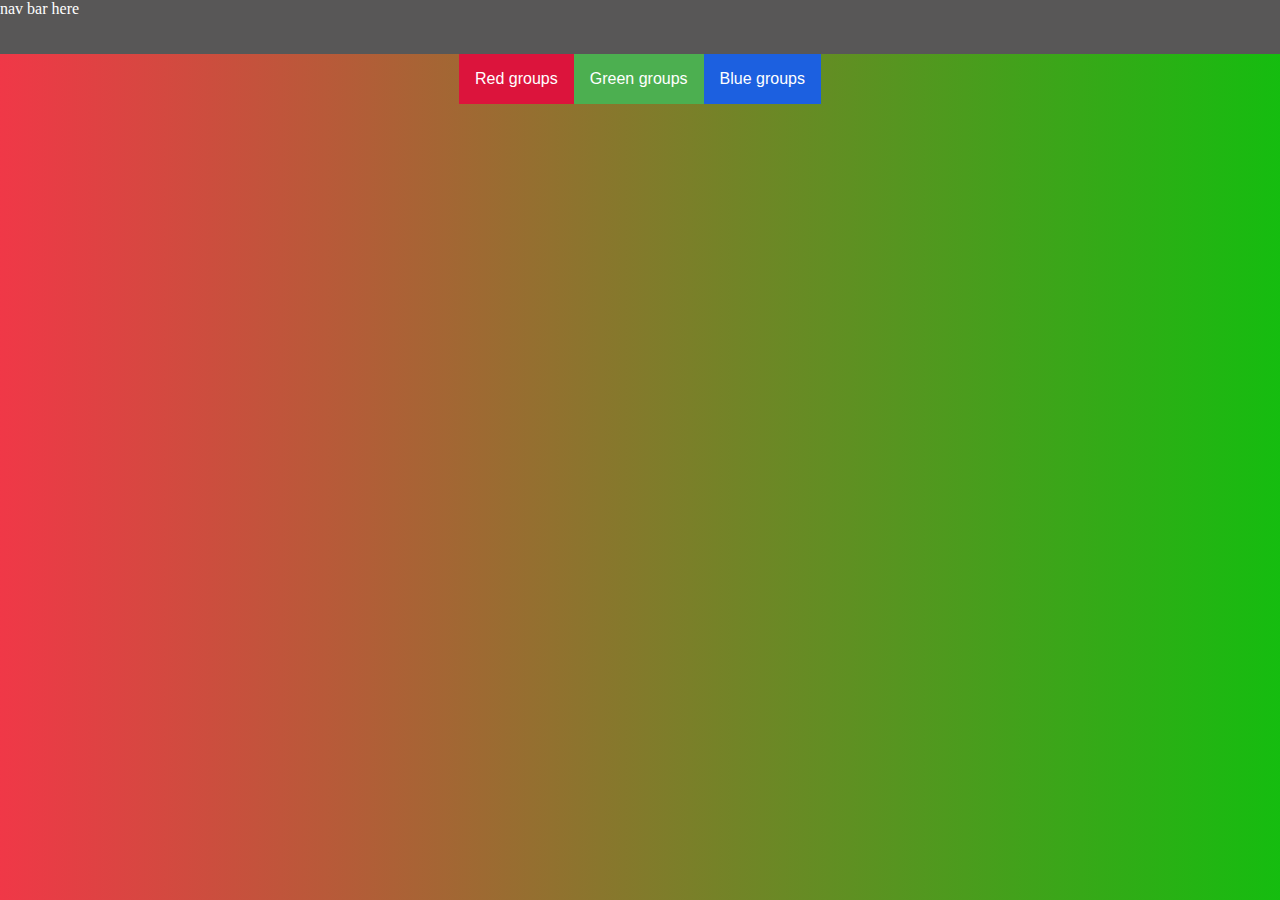
<file: index.html>
<!DOCTYPE html>
<html lang="en">
<head>
    <meta charset="UTF-8">
    <meta name="viewport" content="width=device-width, initial-scale=1.0">
    <title>Group Select</title>
    <link href="styles.css" rel="stylesheet">
</head>
<body>
    <div id="content">

    </div>


    <script>
        groupShow()
        function groupShow(){
            document.getElementById('content').innerHTML = `
            <div class="nav">nav bar here</div>
            <div class="groups" >
                <div class="red dropdown">
                    <button class="red dropbtn">Red groups</button>
                        <div class="dropdown-content">
                            <a href="index.html">Link 1</a>
                            <a href="#">Link 2</a>
                        </div>
                </div>
                <div class="green dropdown">
                    <button class="green dropbtn">Green groups</button>
                        <div class="dropdown-content">
                            <a href="#">Link 1</a>
                            <a href="#">Link 2</a>
                        </div>
                </div>
                <div class="blue dropdown">
                    <button class="blue dropbtn">Blue groups</button>
                        <div class="dropdown-content">
                            <a href="#">Link 1</a>
                            <a href="#">Link 2</a>
                        </div>
                </div>
            </div>
            
            `
        }
    </script>
</body>
</html>
</file>
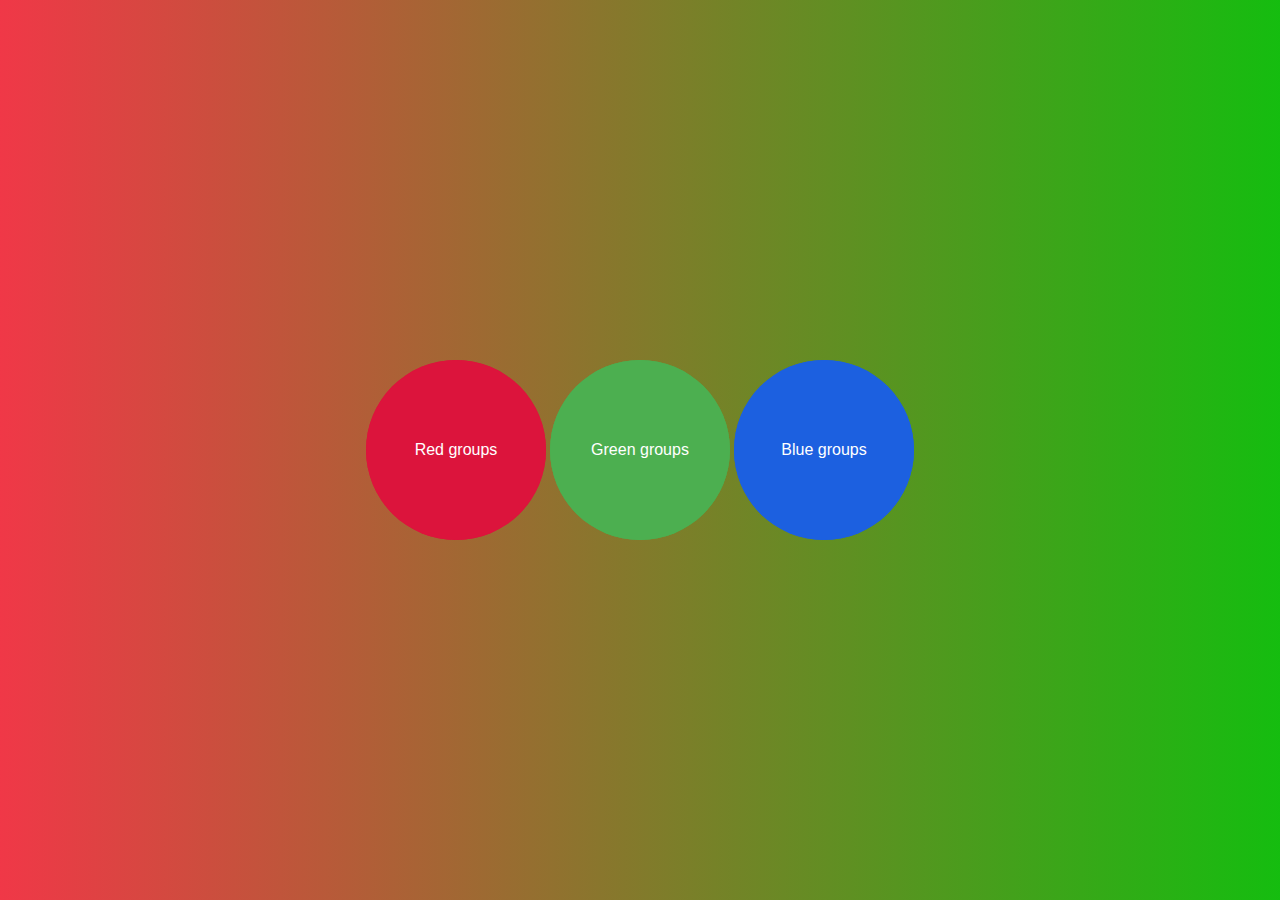
<file: krzysztof-merge/index.html>
<!DOCTYPE html>
<html lang="en">
    <head>
        <meta charset="UTF-8" />
        <meta name="viewport" content="width=device-width, initial-scale=1.0" />
        <title>Group Select</title>
        <link id="pagestyle" href="styles-start.css" rel="stylesheet" />
        <link href="draggable.css" rel="stylesheet" />
        <link href="statistics.css" rel="stylesheet" />
        <script src="model.js" defer></script>
        <script src="notes.js" defer></script>
        <script src="controller.js" defer></script>
        <script src="statistics.js" defer></script>
        <script src="view.js" defer></script>
        <script src="draggable.js" defer></script>
    </head>
    <body>
        <div id="content"></div>
    </body>
</html>
</file>
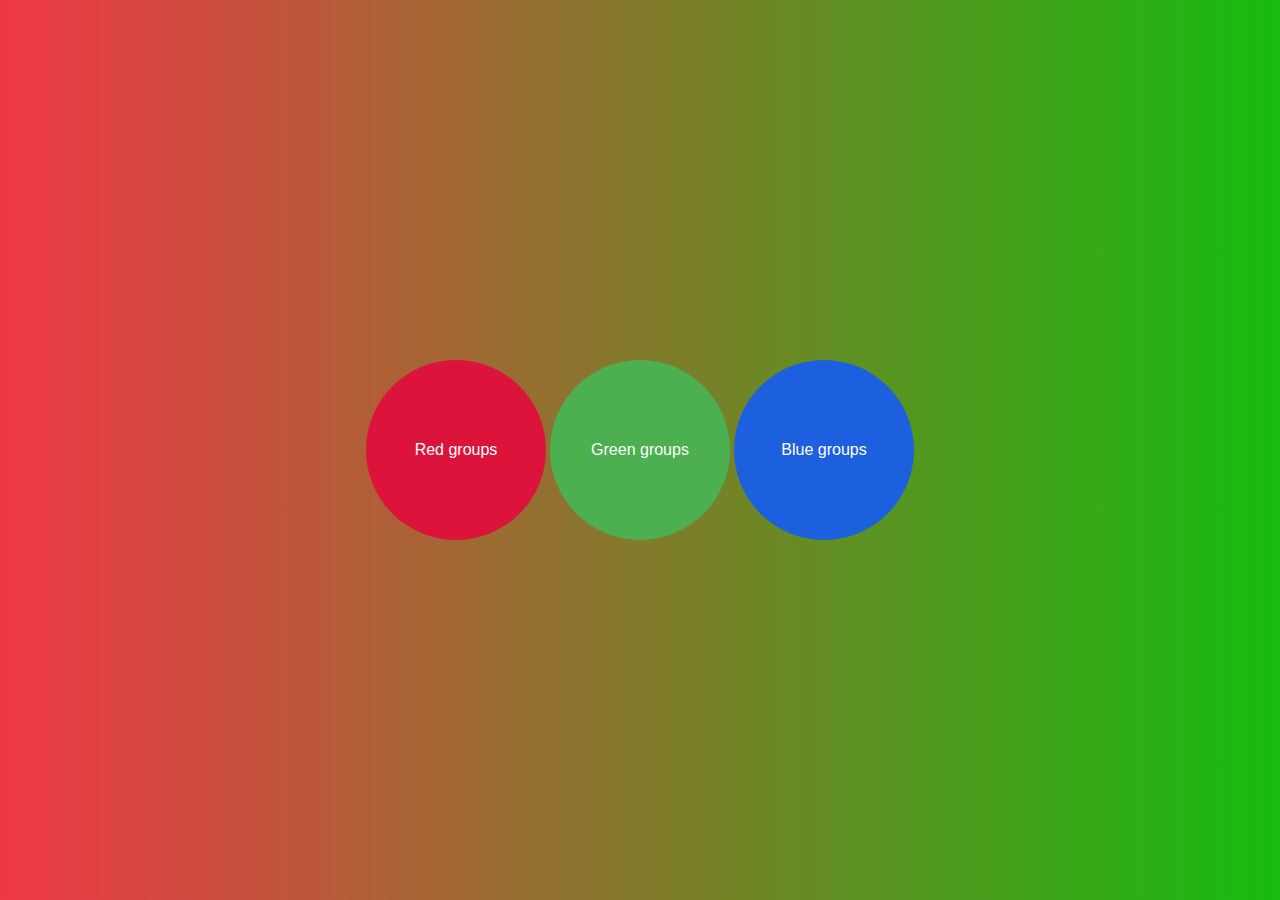
<file: fullProject/Merge/index.html>
<!DOCTYPE html>
<html lang="en">
    <head>
        <meta charset="UTF-8" />
        <meta name="viewport" content="width=device-width, initial-scale=1.0" />
        <title>Group Select</title>
        <link id="pagestyle" href="styles-start.css" rel="stylesheet" />
        <link href="statistics.css" rel="stylesheet" />
        <script src="model.js" defer></script>
        <script src="notes.js" defer></script>
        <script src="controller.js" defer></script>
        <script src="statistics.js" defer></script>
        <script src="view.js" defer></script>
        <script src="draggable.js" defer></script>
    </head>
    <body>
        <div id="content"></div>
    </body>
</html>
</file>
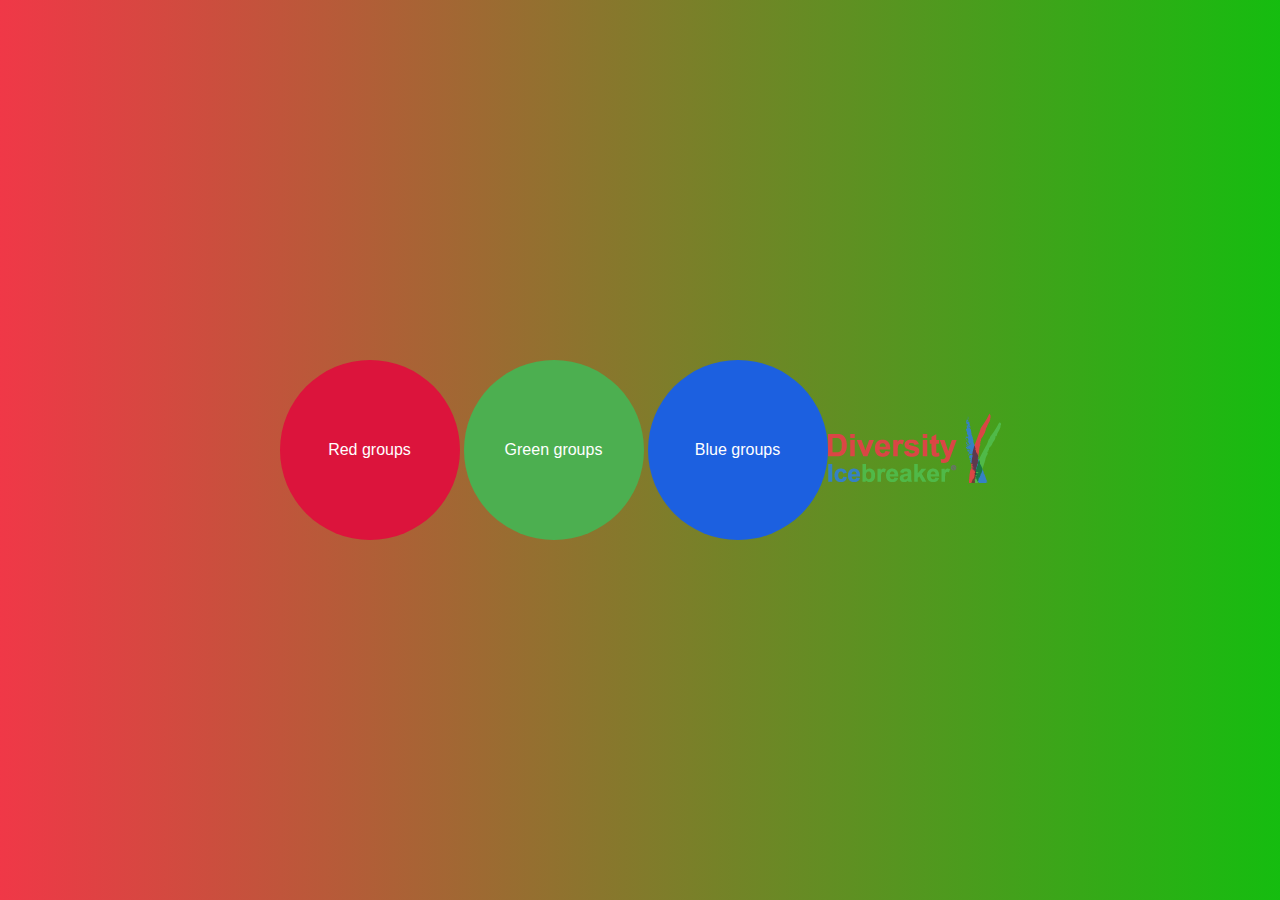
<file: fullProject/merge2.0/index.html>
<!DOCTYPE html>
<html lang="en">
    <head>
        <meta charset="UTF-8" />
        <meta name="viewport" content="width=device-width, initial-scale=1.0" />
        <title>Group Select</title>
        <link id="pagestyle" href="css/styles-start.css" rel="stylesheet" />
        <link href="css/statistics.css" rel="stylesheet" />
        <script src="js/model.js" defer></script>
        <script src="js/notes.js" defer></script>
        <script src="js/controller.js" defer></script>
        <script src="js/statistics.js" defer></script>
        <script src="js/view.js" defer></script>
        <script src="js/draggable.js" defer></script>
    </head>
    <body>
        <div id="content"></div>
        <div class="logo"><img src="pictures/DI-logo.png" alt="Diveristy icebreaker logo"></div>
    </body>
</html>
</file>
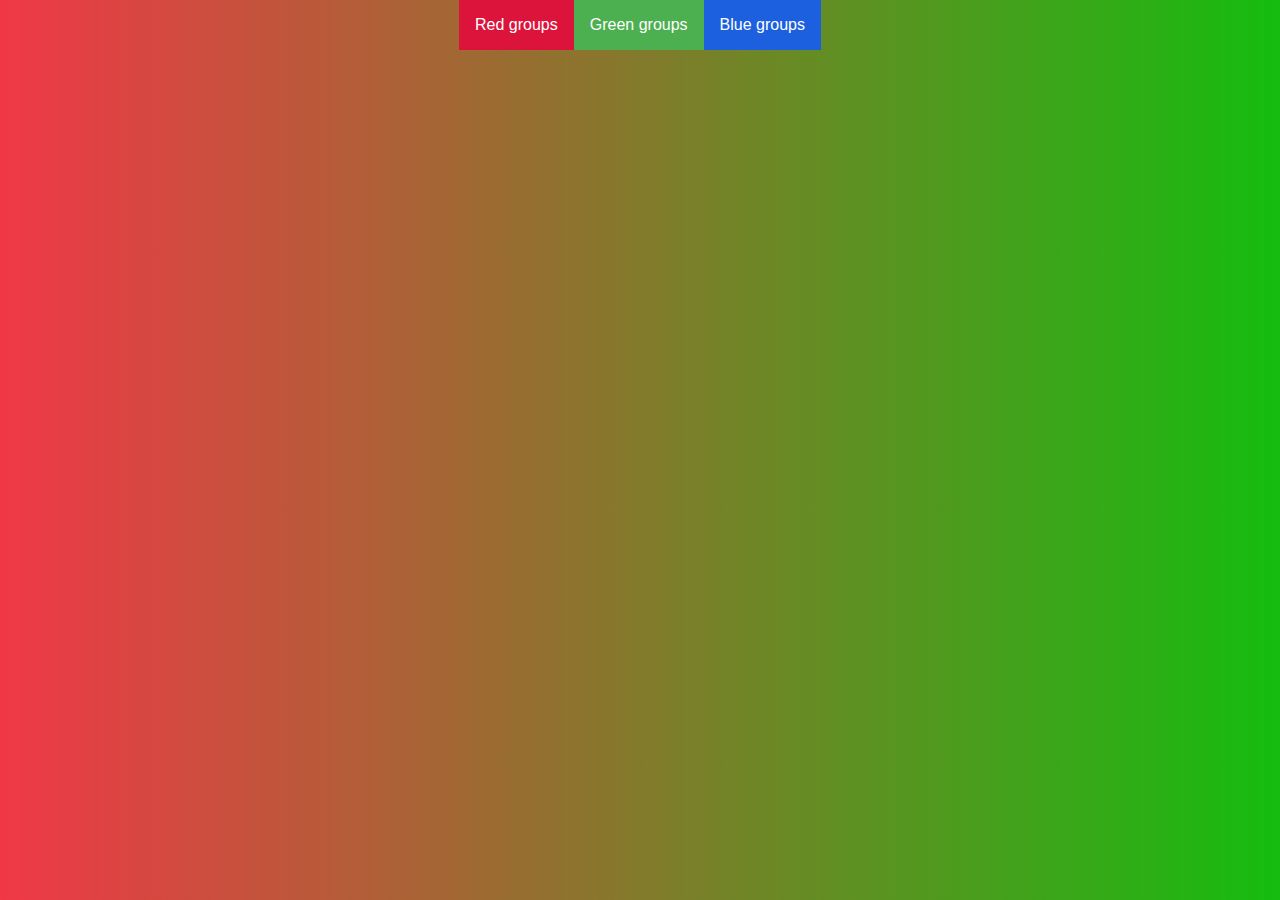
<file: fullProject/Old stuff/index.html>
<!DOCTYPE html>
<html lang="en">
<head>
    <meta charset="UTF-8">
    <meta name="viewport" content="width=device-width, initial-scale=1.0">
    <title>Group Select</title>
    <link href="styles.css" rel="stylesheet">
</head>
<body>
    <div id="content">

    </div>


    <script>
        groupShow()
        function groupShow(){
            document.getElementById('content').innerHTML = `
            <div class="groups" >
                <div class="red dropdown">
                    <button class="red dropbtn">Red groups</button>
                        <div class="dropdown-content">
                            <a href="index.html">Link 1</a>
                            <a href="#">Link 2</a>
                        </div>
                </div>
                <div class="green dropdown">
                    <button class="green dropbtn">Green groups</button>
                        <div class="dropdown-content">
                            <a href="#">Link 1</a>
                            <a href="#">Link 2</a>
                        </div>
                </div>
                <div class="blue dropdown">
                    <button class="blue dropbtn">Blue groups</button>
                        <div class="dropdown-content">
                            <a href="#">Link 1</a>
                            <a href="#">Link 2</a>
                        </div>
                </div>
            </div>
            
            `
        }
    </script>
</body>
</html>
</file>
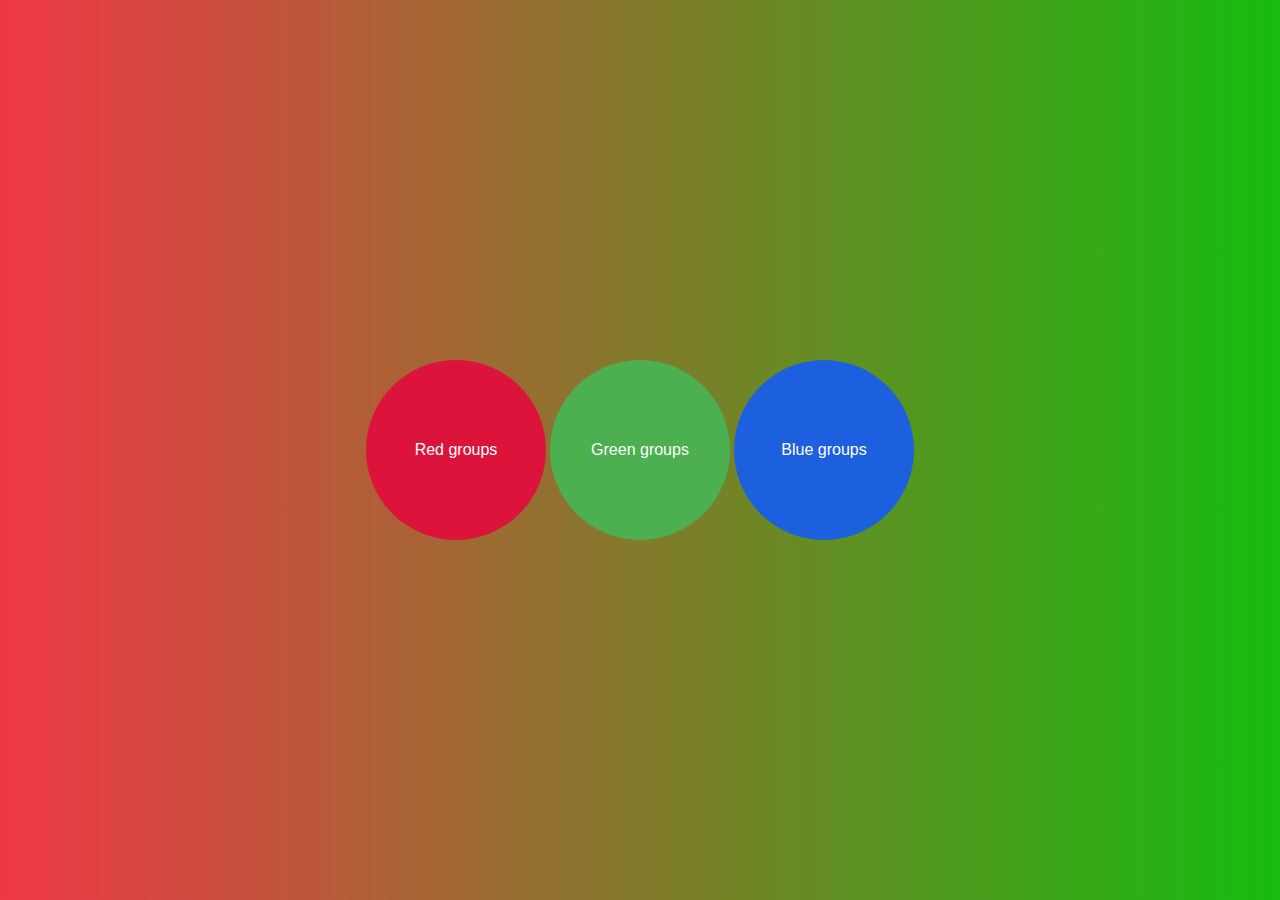
<file: Kevinstuff/Merge/index.html>
<!DOCTYPE html>
<html lang="en">
    <head>
        <meta charset="UTF-8" />
        <meta name="viewport" content="width=device-width, initial-scale=1" />
        <title>Group Select</title>
        <link id="pagestyle" href="styles-start.css" rel="stylesheet" />
        <link href="statistics.css" rel="stylesheet" />
        <script src="model.js" defer></script>
        <script src="notes.js" defer></script>
        <script src="controller.js" defer></script>
        <script src="statistics.js" defer></script>
        <script src="view.js" defer></script>
        <script src="draggable.js" defer></script>
    </head>
    <body>
        <div id="content"></div>
    </body>
</html>
</file>
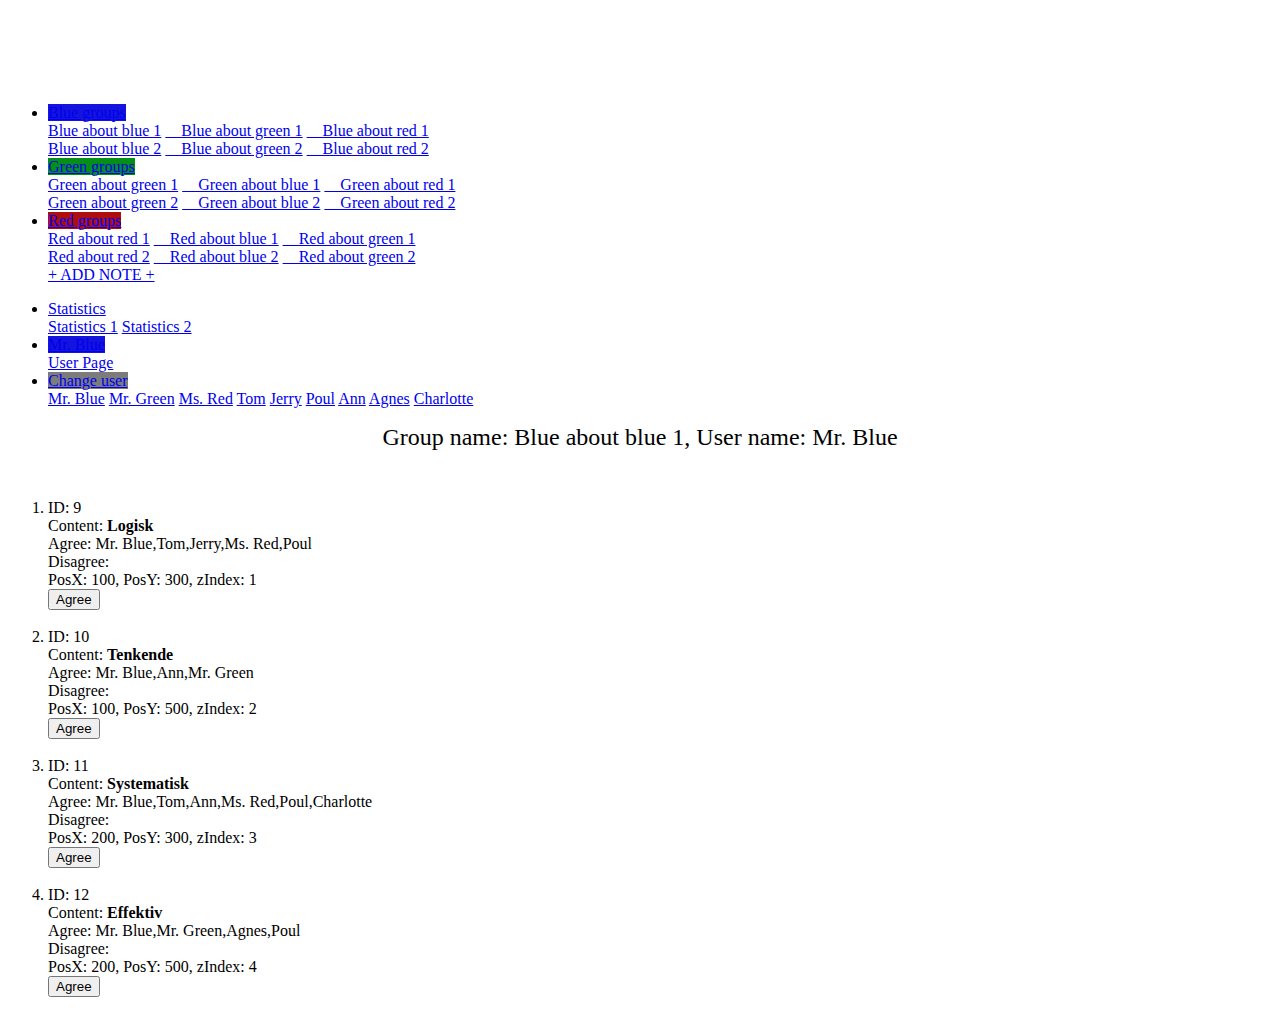
<file: krzysztof/merge-v1/index.html>
<!DOCTYPE html>
<html lang="en">
    <head>
        <!-- Required meta tags -->
        <meta charset="utf-8" />
        <meta
            name="viewport"
            content="width=device-width, initial-scale=1, shrink-to-fit=no"
        />
        <title>Prosjekt for Bjørn</title>

        <!-- Bootstrap CSS - don't delete-->
        <link
            rel="stylesheet"
            href="https://stackpath.bootstrapcdn.com/bootstrap/4.5.0/css/bootstrap.min.css"
            integrity="sha384-9aIt2nRpC12Uk9gS9baDl411NQApFmC26EwAOH8WgZl5MYYxFfc+NcPb1dKGj7Sk"
            crossorigin="anonymous"
        />
        <style>
            .bd-placeholder-img {
                font-size: 1.125rem;
                text-anchor: middle;
                -webkit-user-select: none;
                -moz-user-select: none;
                -ms-user-select: none;
                user-select: none;
            }

            @media (min-width: 768px) {
                .bd-placeholder-img-lg {
                    font-size: 3.5rem;
                }
            }
        </style>

        <!-- Custom styles for this template -->
        <link href="css/style.css" rel="stylesheet" />

        <!-- JavaScript MVC -->
        <script src="js/model.js" defer></script>
        <script src="js/fake-data.js" defer></script>
        <!-- <script src="js/fake-data-no-agree.js" defer></script> -->
        <script src="js/note-move.js" defer></script>
        <script src="js/controller.js" defer></script>
        <script src="js/content.js" defer></script>
        <script src="js/view.js" defer></script>
    </head>
    <body>
        <div id="content"></div>

        <!-- Optional JavaScript -->
        <!-- jQuery first, then Popper.js, then Bootstrap JS-->
        <script
            src="https://code.jquery.com/jquery-3.5.1.slim.min.js"
            integrity="sha384-DfXdz2htPH0lsSSs5nCTpuj/zy4C+OGpamoFVy38MVBnE+IbbVYUew+OrCXaRkfj"
            crossorigin="anonymous"
        ></script>
        <script
            src="https://cdn.jsdelivr.net/npm/popper.js@1.16.0/dist/umd/popper.min.js"
            integrity="sha384-Q6E9RHvbIyZFJoft+2mJbHaEWldlvI9IOYy5n3zV9zzTtmI3UksdQRVvoxMfooAo"
            crossorigin="anonymous"
        ></script>
        <script
            src="https://stackpath.bootstrapcdn.com/bootstrap/4.5.0/js/bootstrap.min.js"
            integrity="sha384-OgVRvuATP1z7JjHLkuOU7Xw704+h835Lr+6QL9UvYjZE3Ipu6Tp75j7Bh/kR0JKI"
            crossorigin="anonymous"
        ></script>
    </body>
</html>
</file>
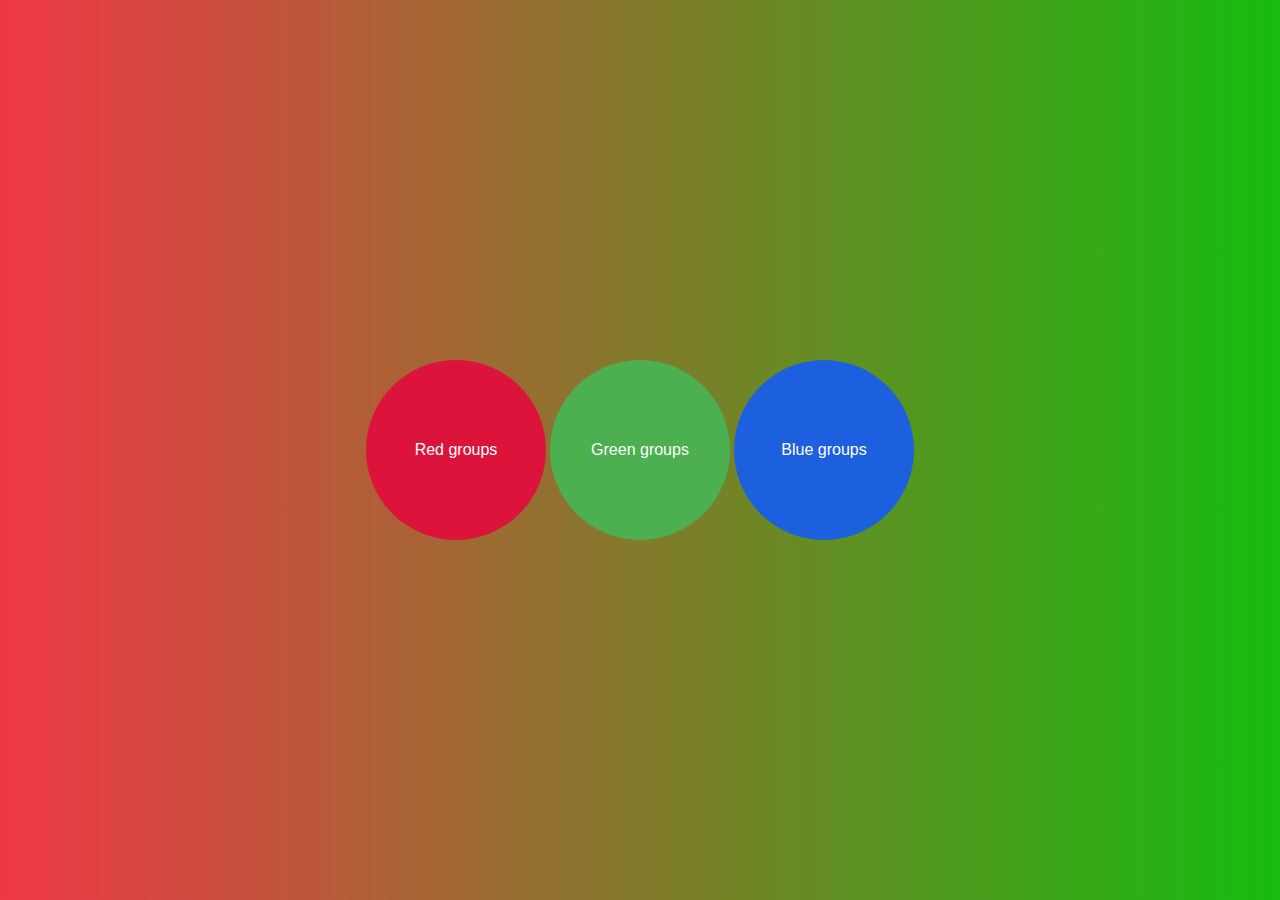
<file: krzysztof/merge-v3/index.html>
<!DOCTYPE html>
<html lang="en">
    <head>
        <meta charset="UTF-8" />
        <meta name="viewport" content="width=device-width, initial-scale=1.0" />
        <title>Group Select</title>
        <link id="pagestyle" href="css/styles-start.css" rel="stylesheet" />
        <link href="css/statistics.css" rel="stylesheet" />
        <script src="js/model.js" defer></script>
        <script src="js/notes.js" defer></script>
        <script src="js/controller.js" defer></script>
        <script src="js/statistics.js" defer></script>
        <script src="js/view.js" defer></script>
        <script src="js/draggable.js" defer></script>
    </head>
    <body>
        <div id="content"></div>
    </body>
</html>
</file>
<file: styles.css>
body{
    min-height: 100vh;
    overflow: hidden;
    padding: 0%;
    margin: 0%;
    background-image: linear-gradient(to right, hsl(355, 86%, 58%),hsl(118, 85%, 40%));
}
/* Color group buttons*/
.red{
    background-color: crimson;
}
.green{
    background-color: #4CAF50;
}
.blue{
    background-color: rgb(28, 96, 224);
}

.groups{
    justify-content: center;
    align-self: center;
    display: flex;
}
/* Dropdown Button */
.dropbtn {
    color: white;
    padding: 16px;
    font-size: 16px;
    border: none;
  }
  
  /* The container <div> - needed to position the dropdown content */
  .dropdown {
    position: relative;
    display: inline-block;
  }
  
  /* Dropdown Content (Hidden by Default) */
  .dropdown-content {
    display: none;
    position: absolute;
    background-color: #f1f1f1;
    min-width: 160px;
    box-shadow: 0px 8px 16px 0px rgba(0,0,0,0.2);
    z-index: 1;
  }
  
  /* Links inside the dropdown */
  .dropdown-content a {
    color: black;
    padding: 12px 16px;
    text-decoration: none;
    display: block;
  }
  
  /* Change color of dropdown links on hover */
  .dropdown-content a:hover {background-color: #ddd;}
  
  /* Show the dropdown menu on hover */
  .dropdown:hover .dropdown-content {display: block;}
  
  /* Change the background color of the dropdown button when the dropdown content is shown */
  .dropdown:hover .green {background-color: #3e8e41;}
  .dropdown:hover .blue {background-color: #1905c7;}
  .dropdown:hover .red {background-color: #aa0707;}
.nav{
    height: 6vh;
    background-color: rgb(88, 87, 87);
    color:white;
}
</file>
<file: krzysztof-merge/styles-start.css>
body {
    min-height: 100vh;
    overflow: hidden;
    padding: 0%;
    margin: 0%;
    justify-content: center;
    align-items: center;
    display: flex;
    background-image: linear-gradient(
        to right,
        hsl(355, 86%, 58%),
        hsl(118, 85%, 40%)
    );
}
/* Color group buttons*/
button {
    min-height: 20vh;
    min-width: 20vh;
}
.red {
    background-color: crimson;
    border-radius: 50%;
}
.green {
    background-color: #4caf50;
    border-radius: 50%;
}
.blue {
    background-color: rgb(28, 96, 224);
    border-radius: 50%;
}

/* Dropdown Button */
.dropbtn {
    color: white;
    padding: 16px;
    font-size: 16px;
    border: none;
}

/* The container <div> - needed to position the dropdown content */
.dropdown {
    position: relative;
    display: inline-block;
}

/* Dropdown Content (Hidden by Default) */
.dropdown-content {
    display: none;
    position: absolute;
    background-color: #f1f1f1;
    min-width: 100px;
    box-shadow: 0px 8px 16px 0px rgba(0, 0, 0, 0.2);
    z-index: 1;
}

/* Links inside the dropdown */
.dropdown-content a {
    color: black;
    padding: 12px 16px;
    text-decoration: none;
    display: block;
}

/* Change color of dropdown links on hover */
.dropdown-content a:hover {
    background-color: #ddd;
}

/* Show the dropdown menu on hover */
.dropdown:hover .dropdown-content {
    display: block;
}

/* Change the background color of the dropdown button when the dropdown content is shown */
.dropdown:hover .green {
    background-color: #3e8e41;
}
.dropdown:hover .blue {
    background-color: #1905c7;
}
.dropdown:hover .red {
    background-color: #aa0707;
}
.nav {
    height: 6vh;
    background-color: rgb(88, 87, 87);
    color: white;
}
</file>
<file: krzysztof-merge/draggable.css>
.mydiv {
    position: absolute;
    z-index: 9;
    background-color: #f1f1f1;
    border: 1px solid #d3d3d3;
    text-align: center;
}

.noteContent {
    padding: 0 10px 10px 10px;
}

.mydivheader {
    padding: 10px;
    cursor: move;
    z-index: 10;
    background-color: #2196f3;
    color: #fff;
}
</file>
<file: krzysztof-merge/statistics.css>
.column {
    float: left;
    width: 32%;
    padding: 10px;
}

.row::after {
    content: '';
    display: table;
    clear: both;
}
</file>
<file: fullProject/Merge/styles-start.css>
body {
    min-height: 100vh;
    overflow: hidden;
    padding: 0%;
    margin: 0%;
    justify-content: center;
    align-items   : center;
    display: flex;
    background-image: linear-gradient(
        to right,
        hsl(355, 86%, 58%),
        hsl(118, 85%, 40%)
    );
}
/* Color group buttons*/
button {
    min-height: 20vh;
    min-width: 20vh;
}
.red {
    background-color: crimson;
    border-radius: 50%;
}
.green {
    background-color: #4caf50;
    border-radius: 50%;
}
.blue {
    background-color: rgb(28, 96, 224);
    border-radius: 50%;
}

/* Dropdown Button */
.dropbtn {
    color: white;
    padding: 16px;
    font-size: 16px;
    border: none;
}

/* The container <div> - needed to position the dropdown content */
.dropdown {
    position: relative;
    display: inline-block;
}

/* Dropdown Content (Hidden by Default) */
.dropdown-content {
    display: none;
    position: absolute;
    background-color: #f1f1f1;
    min-width: 100px;
    box-shadow: 0px 8px 16px 0px rgba(0, 0, 0, 0.2);
    z-index: 1;
}

/* Links inside the dropdown */
.dropdown-content a {
    color: black;
    padding: 12px 16px;
    text-decoration: none;
    display: block;
}

/* Change color of dropdown links on hover */
.dropdown-content a:hover {
    background-color: #ddd;
}

/* Show the dropdown menu on hover */
.dropdown:hover .dropdown-content {
    display: block;
}

/* Change the background color of the dropdown button when the dropdown content is shown */
.dropdown:hover .green {
    background-color: #3e8e41;
}
.dropdown:hover .blue {
    background-color: #1905c7;
}
.dropdown:hover .red {
    background-color: #aa0707;
}
.nav {
    height: 6vh;
    background-color: rgb(88, 87, 87);
    color: white;
}
</file>
<file: fullProject/Merge/statistics.css>
.column {
    float: left;
    width: 45%;
    padding: 1%;
}
.columnR {
    float: left;
    width: 45%;
    padding: 1%;
}
.columnG {
    float: left;
    width: 45%;
    padding: 1%;
}

.columnWithin {
    float: left;
    width: 31%;
    padding: 1%;
}
.columnWithinRed {
    float: left;
    width: 31%;
    padding: 1%;
}
.columnWithinGreen {
    float: left;
    width: 31%;
    padding: 1%;    
}

.row::after {
    content: '';
    display: table;
    clear: both;
}


.selectDiagram {
    border: none;
    text-align: center;
    cursor: pointer;
    display: inline-block;    
    font-weight: bolder;   
}

.multicolored {
    background-color:azure;
}

.aboutRed {
    background-color: red;
    color: white;
}

.aboutGreen {
    background-color: green;
    color: white;
}

.aboutBlue {
    background-color: blue;
    color: white;
}

img{
    max-width:100%;
    height:auto;
}
</file>
<file: fullProject/merge2.0/css/styles-start.css>
body {
    min-height: 100vh;
    overflow: hidden;
    padding: 0%;
    margin: 0%;
    justify-content: center;
    align-items: center;
    display: flex;
    background-image: linear-gradient(
        to right,
        hsl(355, 86%, 58%),
        hsl(118, 85%, 40%)
    );
}
.logo{
    float: right;
}
/* Color group buttons*/
button {
    min-height: 20vh;
    min-width: 20vh;
}
.red {
    background-color: crimson;
    border-radius: 50%;
}
.green {
    background-color: #4caf50;
    border-radius: 50%;
}
.blue {
    background-color: rgb(28, 96, 224);
    border-radius: 50%;
}

/* Dropdown Button */
.dropbtn {
    color: white;
    padding: 16px;
    font-size: 16px;
    border: none;
}

/* The container <div> - needed to position the dropdown content */
.dropdown {
    position: relative;
    display: inline-block;
}

/* Dropdown Content (Hidden by Default) */
.dropdown-content {
    display: none;
    position: absolute;
    background-color: #f1f1f1;
    min-width: 100px;
    box-shadow: 0px 8px 16px 0px rgba(0, 0, 0, 0.2);
    z-index: 1;
}

/* Links inside the dropdown */
.dropdown-content a {
    color: black;
    padding: 12px 16px;
    text-decoration: none;
    display: block;
}

/* Change color of dropdown links on hover */
.dropdown-content a:hover {
    background-color: #ddd;
}

/* Show the dropdown menu on hover */
.dropdown:hover .dropdown-content {
    display: block;
}

/* Change the background color of the dropdown button when the dropdown content is shown */
.dropdown:hover .green {
    background-color: #3e8e41;
}
.dropdown:hover .blue {
    background-color: #1905c7;
}
.dropdown:hover .red {
    background-color: #aa0707;
}
.nav {
    height: 6vh;
    background-color: rgb(88, 87, 87);
    color: white;
}
</file>
<file: fullProject/merge2.0/css/statistics.css>
.column {
    float: left;
    width: 45%;
    padding: 1%;
}
.columnR {
    float: left;
    width: 45%;
    padding: 1%;
}
.columnG {
    float: left;
    width: 45%;
    padding: 1%;
}

.columnWithin {
    float: left;
    width: 31%;
    padding: 1%;
}
.columnWithinRed {
    float: left;
    width: 31%;
    padding: 1%;
}
.columnWithinGreen {
    float: left;
    width: 31%;
    padding: 1%;    
}

.row::after {
    content: '';
    display: table;
    clear: both;
}


.selectDiagram {
    border: none;
    text-align: center;
    cursor: pointer;
    display: inline-block;    
    font-weight: bolder;   
}

.multicolored {
    background-color:azure;
}

.aboutRed {
    background-color: red;
    color: white;
}

.aboutGreen {
    background-color: green;
    color: white;
}

.aboutBlue {
    background-color: blue;
    color: white;
}

img{
    max-width:100%;
    height:auto;
}
</file>
<file: fullProject/Old stuff/styles.css>
body{
    min-height: 100vh;
    overflow: hidden;
    padding: 0%;
    margin: 0%;
    background-image: linear-gradient(to right, hsl(355, 86%, 58%),hsl(118, 85%, 40%));
}
/* Color group buttons*/
.red{
    background-color: crimson;
}
.green{
    background-color: #4CAF50;
}
.blue{
    background-color: rgb(28, 96, 224);
}

.groups{
    justify-content: center;
    align-self: center;
    display: flex;
}
/* Dropdown Button */
.dropbtn {
    color: white;
    padding: 16px;
    font-size: 16px;
    border: none;
  }
  
  /* The container <div> - needed to position the dropdown content */
  .dropdown {
    position: relative;
    display: inline-block;
  }
  
  /* Dropdown Content (Hidden by Default) */
  .dropdown-content {
    display: none;
    position: absolute;
    background-color: #f1f1f1;
    min-width: 160px;
    box-shadow: 0px 8px 16px 0px rgba(0,0,0,0.2);
    z-index: 1;
  }
  
  /* Links inside the dropdown */
  .dropdown-content a {
    color: black;
    padding: 12px 16px;
    text-decoration: none;
    display: block;
  }
  
  /* Change color of dropdown links on hover */
  .dropdown-content a:hover {background-color: #ddd;}
  
  /* Show the dropdown menu on hover */
  .dropdown:hover .dropdown-content {display: block;}
  
  /* Change the background color of the dropdown button when the dropdown content is shown */
  .dropdown:hover .green {background-color: #3e8e41;}
  .dropdown:hover .blue {background-color: #1905c7;}
  .dropdown:hover .red {background-color: #aa0707;}
.nav{
    height: 6vh;
    background-color: rgb(88, 87, 87);
    color:white;
}
</file>
<file: Kevinstuff/Merge/styles-start.css>
body {
    min-height: 100vh;
    overflow: hidden;
    padding: 0%;
    margin: 0%;
    justify-content: center;
    align-items   : center;
    display: flex;
    background-image: linear-gradient(
        to right,
        hsl(355, 86%, 58%),
        hsl(118, 85%, 40%)
    );
}
/* Color group buttons*/
button {
    min-height: 20vh;
    min-width: 20vh;
}
.red {
    background-color: crimson;
    border-radius: 50%;
}
.green {
    background-color: #4caf50;
    border-radius: 50%;
}
.blue {
    background-color: rgb(28, 96, 224);
    border-radius: 50%;
}

/* Dropdown Button */
.dropbtn {
    color: white;
    padding: 16px;
    font-size: 16px;
    border: none;
}

/* The container <div> - needed to position the dropdown content */
.dropdown {
    position: relative;
    display: inline-block;
}

/* Dropdown Content (Hidden by Default) */
.dropdown-content {
    display: none;
    position: absolute;
    background-color: #f1f1f1;
    min-width: 100px;
    box-shadow: 0px 8px 16px 0px rgba(0, 0, 0, 0.2);
    z-index: 1;
}

/* Links inside the dropdown */
.dropdown-content a {
    color: black;
    padding: 12px 16px;
    text-decoration: none;
    display: block;
}

/* Change color of dropdown links on hover */
.dropdown-content a:hover {
    background-color: #ddd;
}

/* Show the dropdown menu on hover */
.dropdown:hover .dropdown-content {
    display: block;
}

/* Change the background color of the dropdown button when the dropdown content is shown */
.dropdown:hover .green {
    background-color: #3e8e41;
}
.dropdown:hover .blue {
    background-color: #1905c7;
}
.dropdown:hover .red {
    background-color: #aa0707;
}
.nav {
    height: 6vh;
    background-color: rgb(88, 87, 87);
    color: white;
}
</file>
<file: Kevinstuff/Merge/statistics.css>
.column {
    float: left;
    width: 45%;
    padding: 1%;
}
.columnR {
    float: left;
    width: 45%;
    padding: 1%;
}
.columnG {
    float: left;
    width: 45%;
    padding: 1%;
}

.columnWithin {
    float: left;
    width: 31%;
    padding: 1%;
}
.columnWithinRed {
    float: left;
    width: 31%;
    padding: 1%;
}
.columnWithinGreen {
    float: left;
    width: 31%;
    padding: 1%;    
}

.row::after {
    content: '';
    display: table;
    clear: both;
}


.selectDiagram {
    border: none;
    text-align: center;
    cursor: pointer;
    display: inline-block;    
    font-weight: bolder;   
}

.multicolored {
    background-color:azure;
}

.aboutRed {
    background-color: red;
    color: white;
}

.aboutGreen {
    background-color: green;
    color: white;
}

.aboutBlue {
    background-color: blue;
    color: white;
}

img{
    max-width:100%;
    height:auto;
}
</file>
<file: krzysztof/merge-v1/css/style.css>
body {
    padding-top: 5rem;
}

.blue {
    background-color: rgb(20, 20, 221);
}

.green {
    background-color: rgb(6, 143, 24);
}

.red {
    background-color: rgb(175, 14, 14);
}

.gray {
    background-color: rgb(124, 124, 124);
}

#info {
    text-align: center;
    font-size: 24px;
    margin-bottom: 25px;
    height: 50px;
}

/* Make the DIV element draggable */
#mydiv {
    position: absolute;
    z-index: 9;
    background-color: #f1f1f1;
    text-align: center;
    border: 1px solid #d3d3d3;
}

#mydivheader {
    padding: 10px;
    cursor: move;
    z-index: 10;
    background-color: #2196f3;
    color: #fff;
}
</file>
<file: krzysztof/merge-v3/css/styles-start.css>
body {
    min-height: 100vh;
    overflow: hidden;
    padding: 0%;
    margin: 0%;
    justify-content: center;
    align-items   : center;
    display: flex;
    background-image: linear-gradient(
        to right,
        hsl(355, 86%, 58%),
        hsl(118, 85%, 40%)
    );
}
/* Color group buttons*/
button {
    min-height: 20vh;
    min-width: 20vh;
}
.red {
    background-color: crimson;
    border-radius: 50%;
}
.green {
    background-color: #4caf50;
    border-radius: 50%;
}
.blue {
    background-color: rgb(28, 96, 224);
    border-radius: 50%;
}

/* Dropdown Button */
.dropbtn {
    color: white;
    padding: 16px;
    font-size: 16px;
    border: none;
}

/* The container <div> - needed to position the dropdown content */
.dropdown {
    position: relative;
    display: inline-block;
}

/* Dropdown Content (Hidden by Default) */
.dropdown-content {
    display: none;
    position: absolute;
    background-color: #f1f1f1;
    min-width: 100px;
    box-shadow: 0px 8px 16px 0px rgba(0, 0, 0, 0.2);
    z-index: 1;
}

/* Links inside the dropdown */
.dropdown-content a {
    color: black;
    padding: 12px 16px;
    text-decoration: none;
    display: block;
}

/* Change color of dropdown links on hover */
.dropdown-content a:hover {
    background-color: #ddd;
}

/* Show the dropdown menu on hover */
.dropdown:hover .dropdown-content {
    display: block;
}

/* Change the background color of the dropdown button when the dropdown content is shown */
.dropdown:hover .green {
    background-color: #3e8e41;
}
.dropdown:hover .blue {
    background-color: #1905c7;
}
.dropdown:hover .red {
    background-color: #aa0707;
}
.nav {
    height: 6vh;
    background-color: rgb(88, 87, 87);
    color: white;
}
</file>
<file: krzysztof/merge-v3/css/statistics.css>
.column {
    float: left;
    width: 45%;
    padding: 1%;
}
.columnR {
    float: left;
    width: 45%;
    padding: 1%;
}
.columnG {
    float: left;
    width: 45%;
    padding: 1%;
}

.columnWithin {
    float: left;
    width: 31%;
    padding: 1%;
}
.columnWithinRed {
    float: left;
    width: 31%;
    padding: 1%;
}
.columnWithinGreen {
    float: left;
    width: 31%;
    padding: 1%;    
}

.row::after {
    content: '';
    display: table;
    clear: both;
}


.selectDiagram {
    border: none;
    text-align: center;
    cursor: pointer;
    display: inline-block;    
    font-weight: bolder;   
}

.multicolored {
    background-color:azure;
}

.aboutRed {
    background-color: red;
    color: white;
}

.aboutGreen {
    background-color: green;
    color: white;
}

.aboutBlue {
    background-color: blue;
    color: white;
}

img{
    max-width:100%;
    height:auto;
}
</file>
